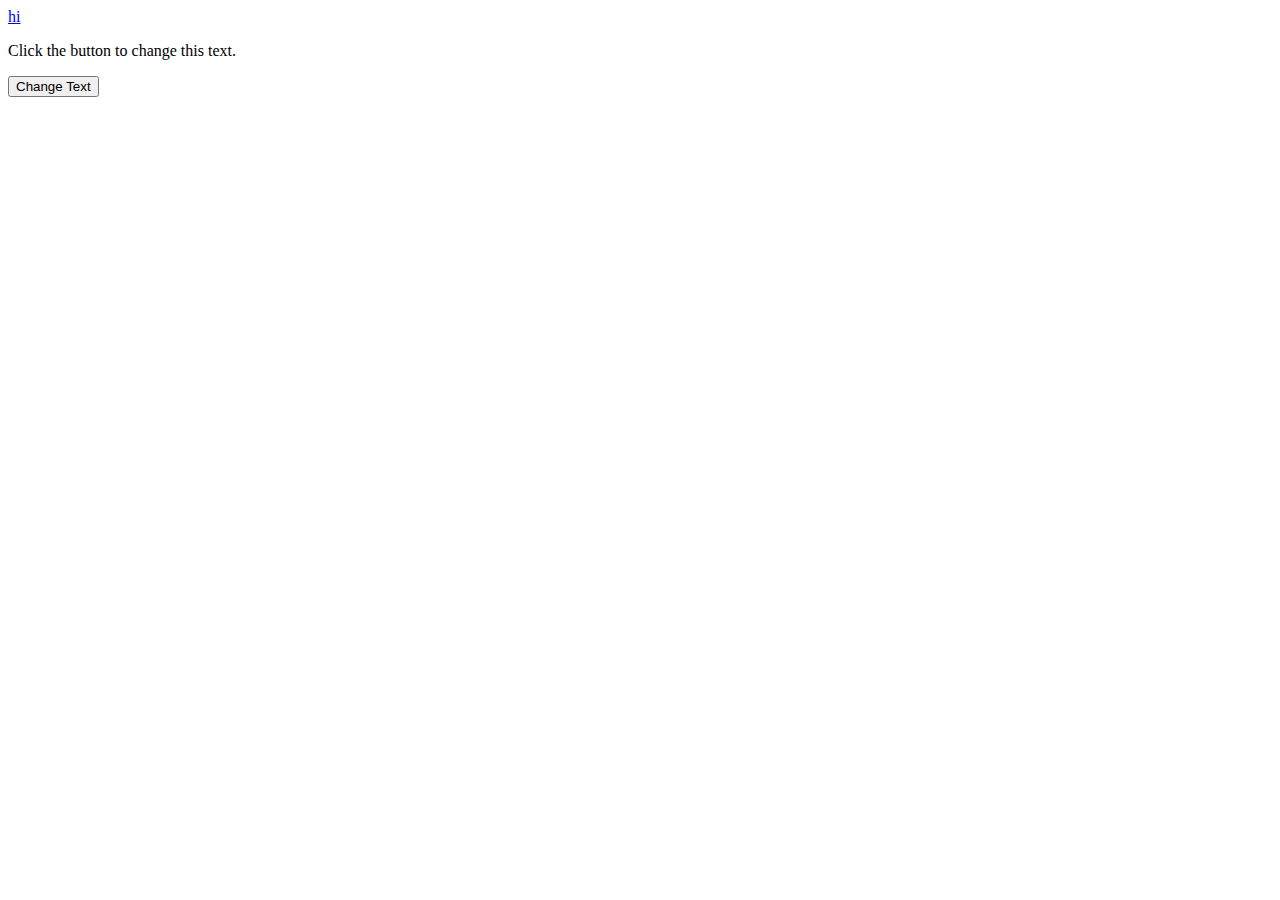
<file: index.html>
<!DOCTYPE html>
<html lang="en">
<head>
    <meta charset="UTF-8">
    <meta name="viewport" content="width=device-width, initial-scale=1.0">
    <title>day2</title>
    
</head>
<body><a href="./newpage.html">hi</a>
    <div class="container">
        <p id="demo">Click the button to change this text.</p>
        <button id="changeTextBtn">Change Text</button>
      </div>
    <script src="new.js">
    </script>
</body>
</html>
</file>
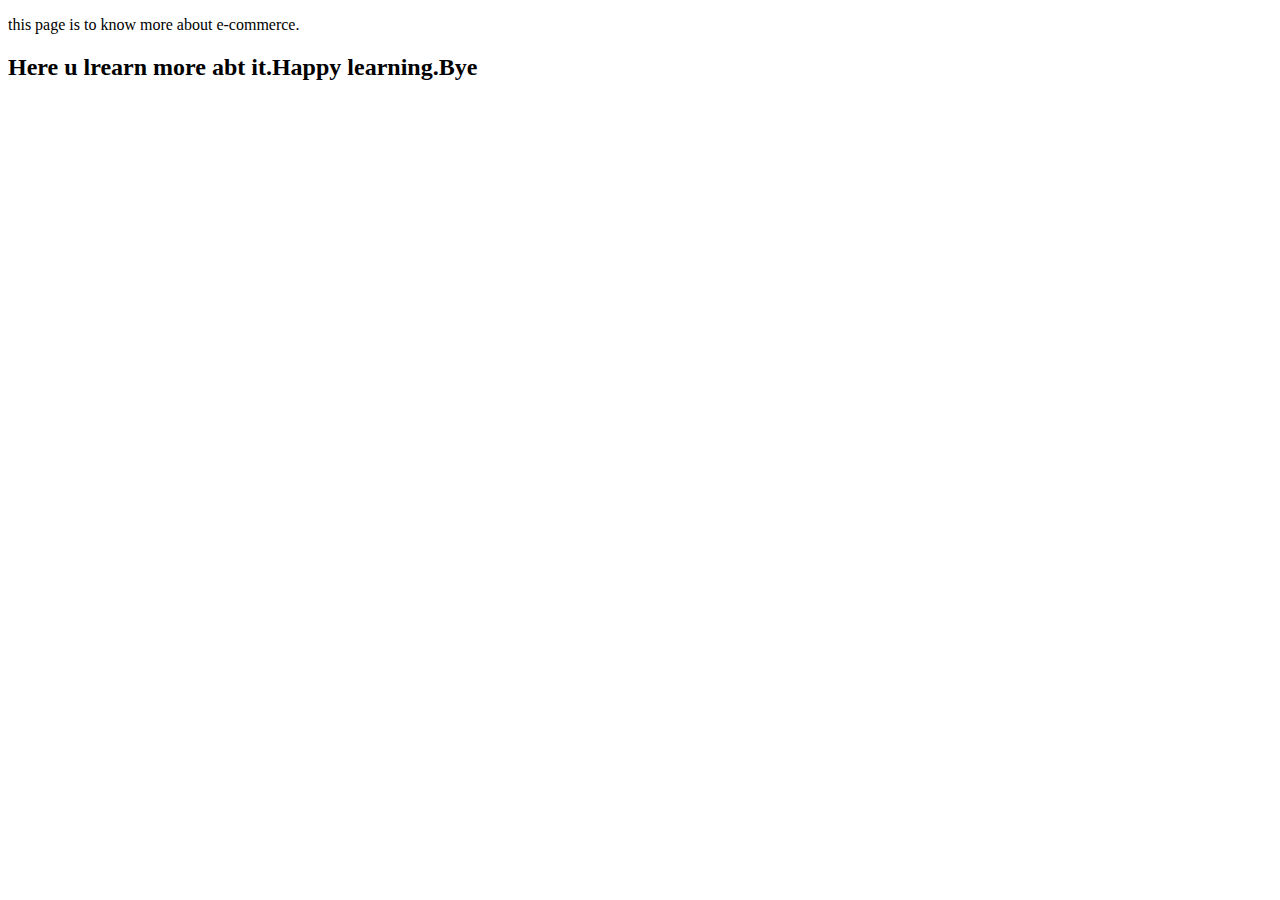
<file: aboutus.html>
<!DOCTYPE html>
<html lang="en">
<head>
    <meta charset="UTF-8">
    <meta name="viewport" content="width=device-width, initial-scale=1.0">
    <title>Document</title>
</head>
<body>
    <p>this page is to know more about e-commerce.
        <h2>Here u lrearn more abt it.Happy learning.Bye</h2></p>
</body>
</html>
</file>
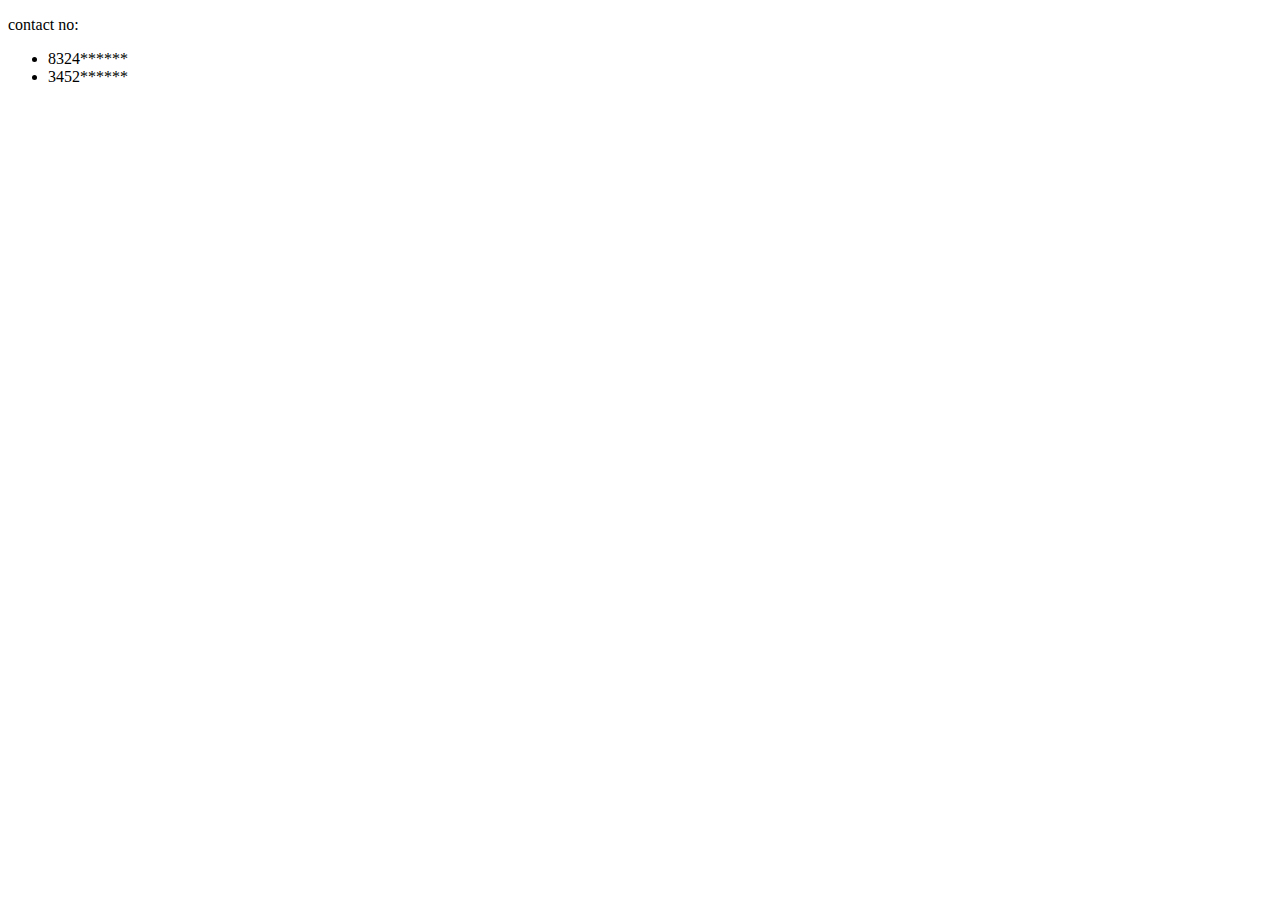
<file: contactus.html>
<!DOCTYPE html>
<html lang="en">
<head>
    <meta charset="UTF-8">
    <meta name="viewport" content="width=device-width, initial-scale=1.0">
    <title>Document</title>
</head>
<body>
    <p>contact no:
        <ul>
            <li>8324******</li>
            <li>3452******</li>
        </ul>
    </p>
</body>
</html>
</file>
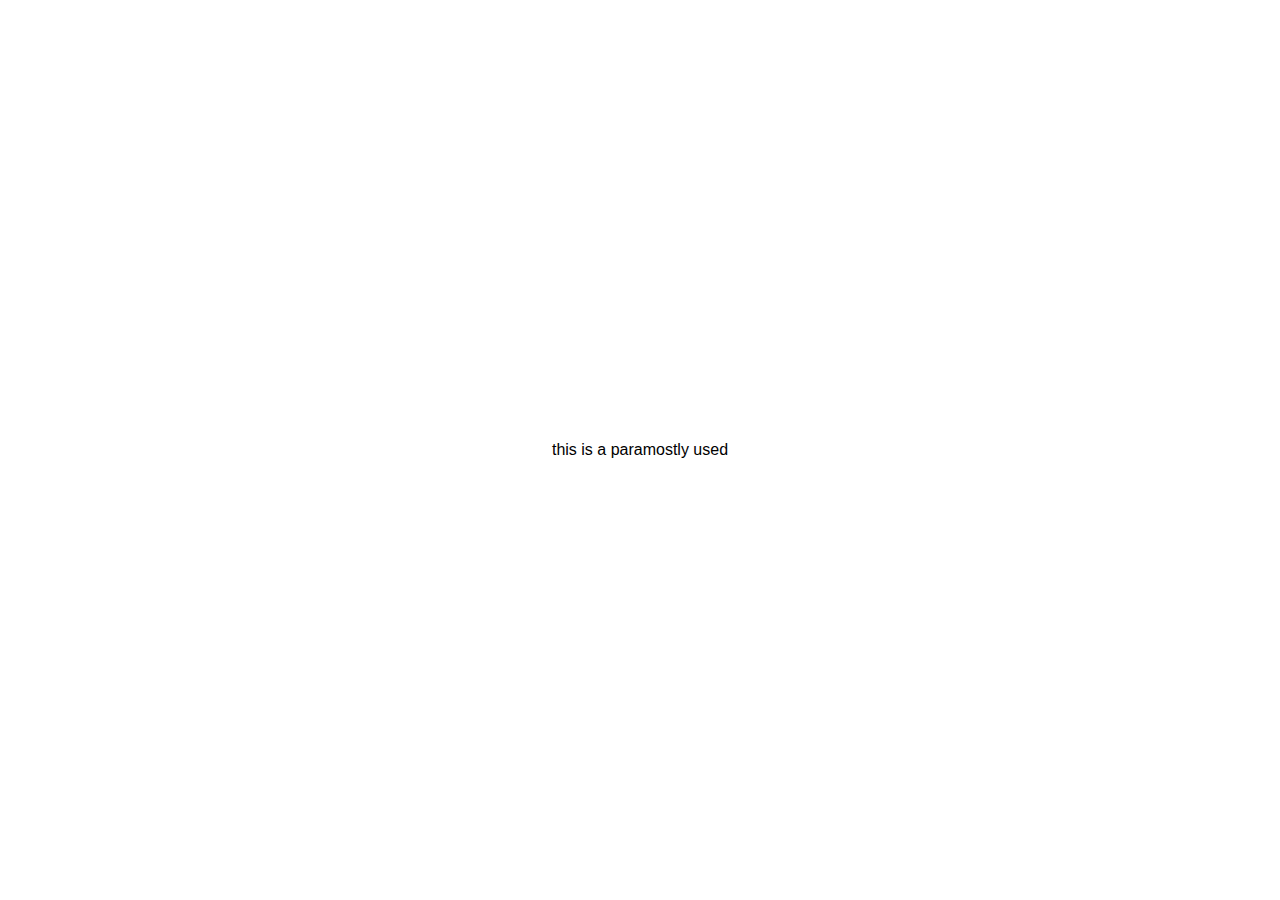
<file: hello.html>
<!DOCTYPE html>
<html lang="en">
<head>
    <meta charset="UTF-8">
    <meta name="viewport" content="width=device-width, initial-scale=1.0">
    <title>Document</title>
   <link rel="stylesheet" href="style.css">
</head>
<body>
    
    <div class="div1"> <p>this is a para</p></div>
    <br>
    <div class="div2">mostly used</div>
</body>
</html>
</file>
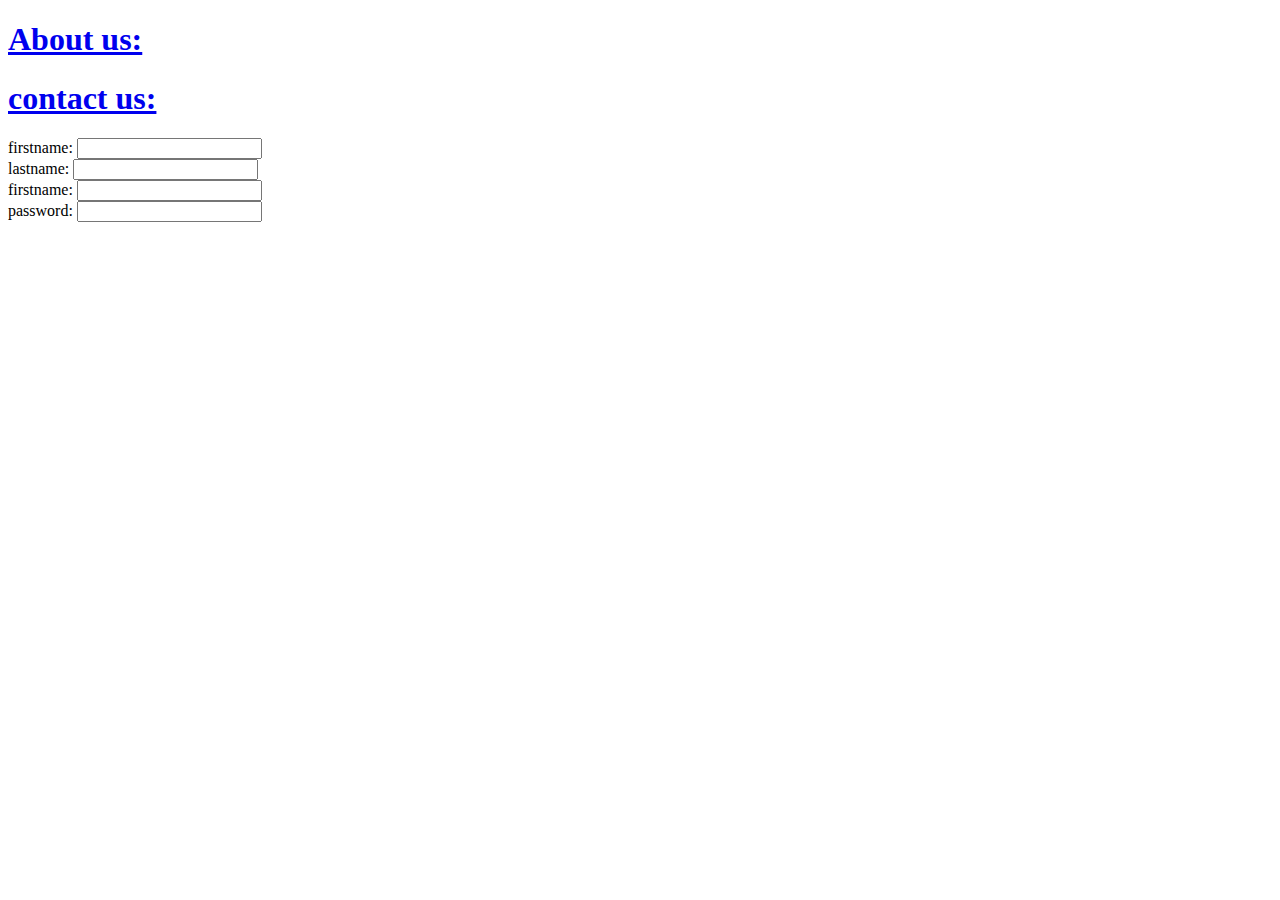
<file: newpage.html>
<!DOCTYPE html>
<html lang="en">
<head>
    <meta charset="UTF-8">
    <meta name="viewport" content="width=device-width, initial-scale=1.0">
    <title>E-commerce</title>
</head>
<body>
    <a href="/aboutus.html"><h1>About us:</h1></a>
    <a href="/contactus.html"><h1>contact us:</h1></a>
    <form>
        <label for="firstname">firstname:</label>
        <input type="text" id="firstname">
        <br>
        <label for="lastname">lastname:</label>
        <input type="text" id="lastname">
        <br>
        <label for="firstname">firstname:</label>
        <input type="text" id="firstname">
        <br>
        <label for="password">password:</label>
        <input type="password" id="password">
        <br>  
    </form>
    <script src="new.js"></script>
</body>
</html>
</file>
<file: style.css>
body {
    font-family: Arial, sans-serif;
    display: flex;
    align-items: center;
    justify-content: center;
    height: 100vh;
    margin: 0;
  }
  
  .container {
    text-align: center;
  }
  
  button {
    padding: 10px 20px;
    font-size: 16px;
    cursor: pointer;
  }
</file>
